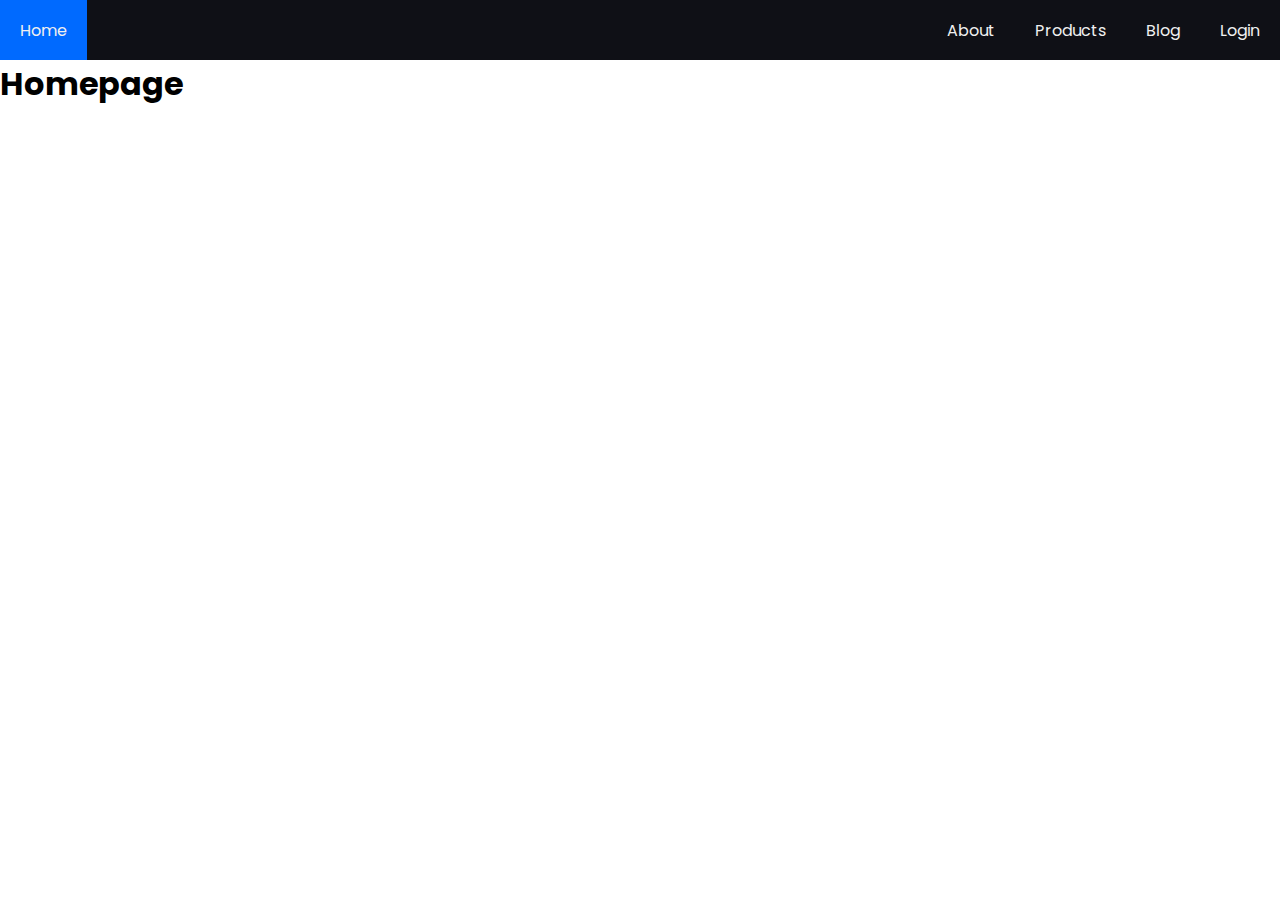
<file: secundarypages/animated-navbar/animated-navbar/index.html>
<!DOCTYPE html>
<html lang="en">
<head>
  <meta charset="UTF-8">
  <meta name="viewport" content="width=device-width, initial-scale=1.0">
  <title>Animated Navbar</title>
  <link rel="stylesheet" href="style.css">
</head>
<body>
  <nav>
    <input type="checkbox" id="sidebar-active">
    <label for="sidebar-active" class="open-sidebar-button">
      <svg xmlns="http://www.w3.org/2000/svg" height="32" viewBox="0 -960 960 960" width="32"><path d="M120-240v-80h720v80H120Zm0-200v-80h720v80H120Zm0-200v-80h720v80H120Z"/></svg>
    </label>
    <label id="overlay" for="sidebar-active"></label>
    <div class="links-container">
      <label for="sidebar-active" class="close-sidebar-button">
        <svg xmlns="http://www.w3.org/2000/svg" height="32" viewBox="0 -960 960 960" width="32"><path d="m256-200-56-56 224-224-224-224 56-56 224 224 224-224 56 56-224 224 224 224-56 56-224-224-224 224Z"/></svg>
      </label>

      <!-- NOT IN TUTORIAL: The <a> tags are linked to the subpages -->
      <a class="home-link" href="index.html">Home</a> 
      <a href="about.html">About</a> 
      <a href="products.html">Products</a>
      <a href="blog.html">Blog</a>
      <a href="login.html">Login</a>
      
    </div>
  </nav>

  <h1>Homepage</h1>
</body>
</html>
</file>
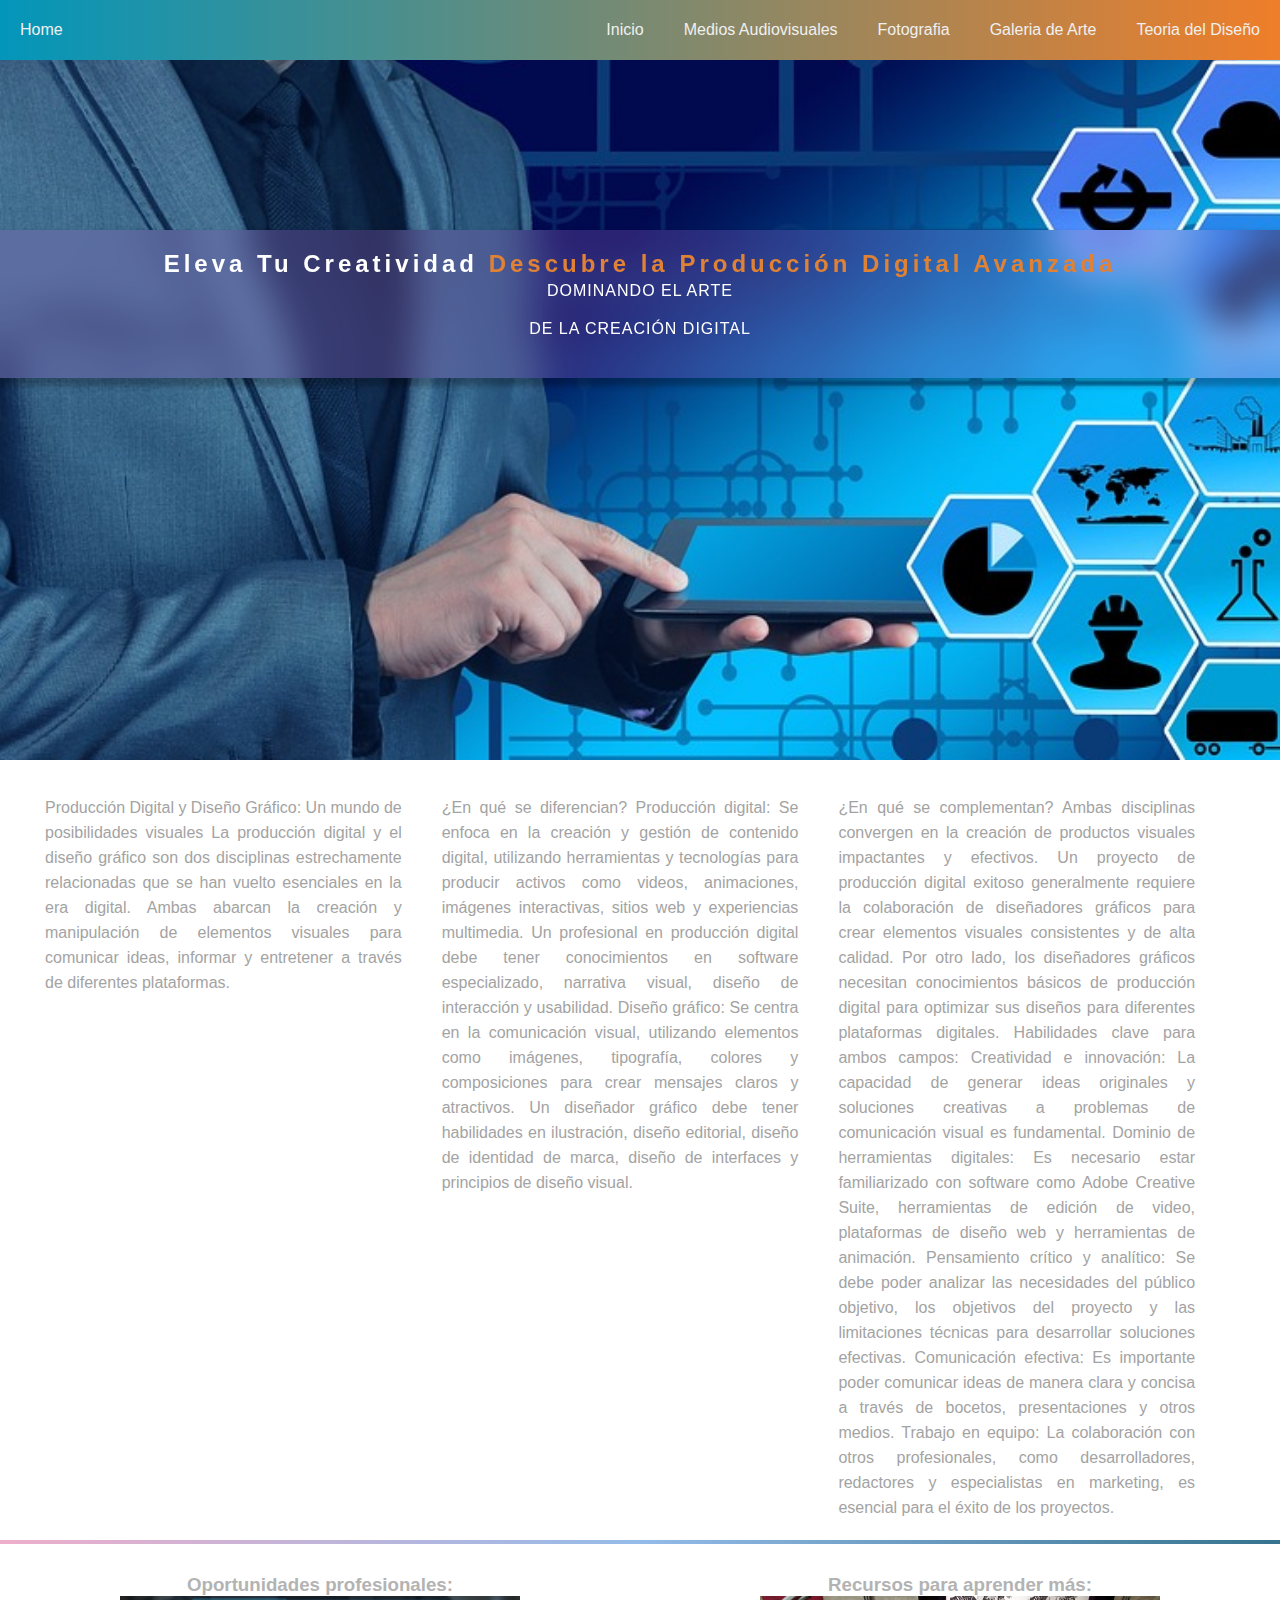
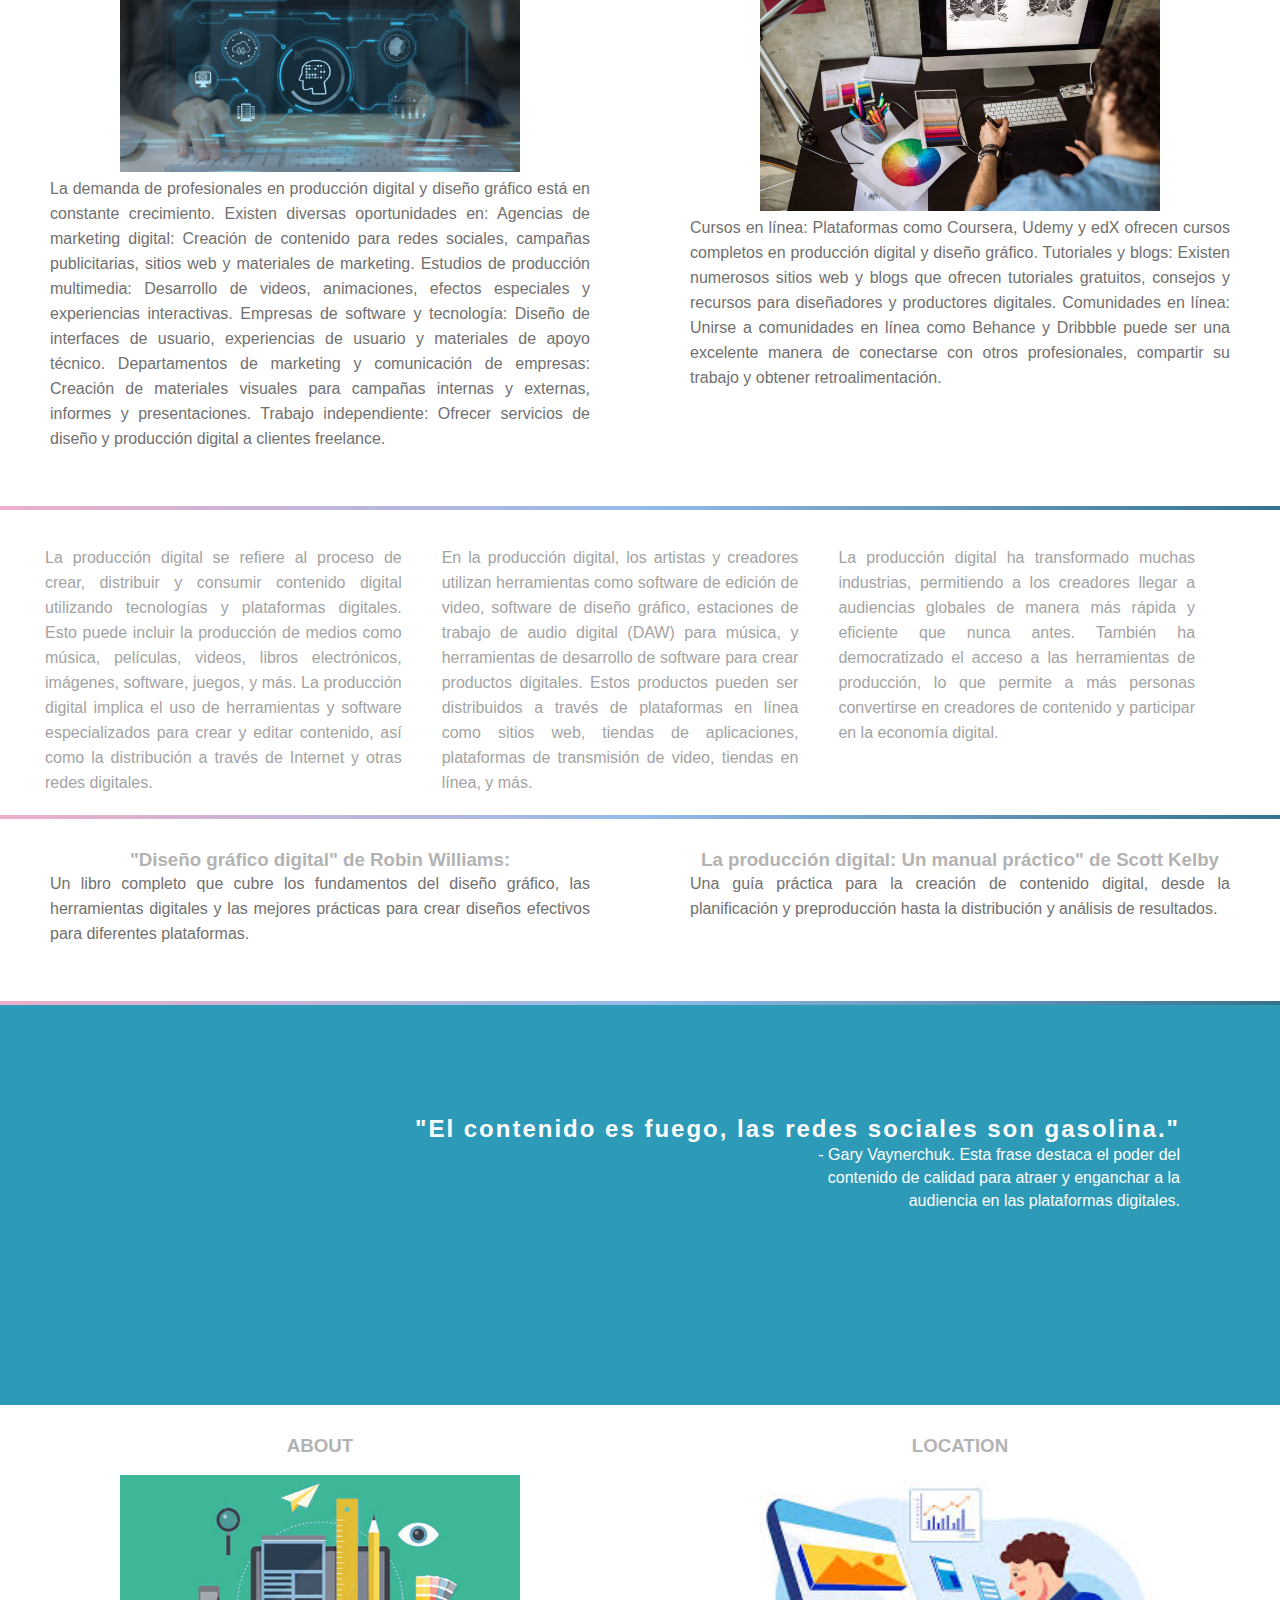
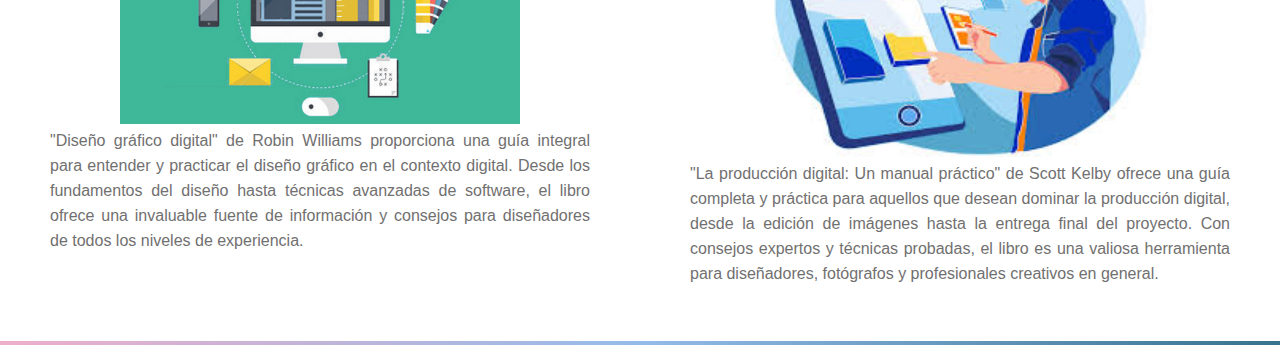
<file: secundarypages/pagestercearis/Produccion.html>
<!DOCTYPE html>
<html lang="en">
<head>
    <meta charset="UTF-8">
    <meta name="viewport" content="width=device-width, initial-scale=1.0">
    <title>Produccion Dijital</title>
    <link rel="stylesheet" href="css/styles.css">
    <link rel="stylesheet" href="css/style2.css">
</head>
<body>
<nav>
    <input type="checkbox" id="sidebar-active">
    <label for="sidebar-active" class="open-sidebar-button">
        <svg xmlns="http://www.w3.org/2000/svg" height="32" viewBox="0 -960 960 960" width="32">
            <path d="M120-240v-80h720v80H120Zm0-200v-80h720v80H120Zm0-200v-80h720v80H120Z"/>
        </svg>
    </label>
    <label id="overlay" for="sidebar-active"></label>
    <div class="links-container">
        <label for="sidebar-active" class="close-sidebar-button">
            <svg xmlns="http://www.w3.org/2000/svg" height="32" viewBox="0 -960 960 960" width="32">
                <path d="m256-200-56-56 224-224-224-224 56-56 224 224 224-224 56 56-224 224 224 224-56 56-224-224-224 224Z"/>
            </svg>
        </label>
        <!-- NOT IN TUTORIAL: The <a> tags are linked to the subpages -->
        <a class="home-link" href="#">Home</a>
        <a href="../../index.html">Inicio</a>
        <a href="MediosAudiovisuales.html">Medios Audiovisuales</a>
        <a href="Fotografia.html">Fotografia</a>
        <a href="GaleriadeArte.html">Galeria de Arte</a>
        <a href="TeoriaDelDiseño.html">Teoria del Diseño</a>
    </div>
</nav>
<!-- Hero Section -->
<section class="hero" id="hero">
    <div class="article">
        <h2 class="hero_header">Eleva Tu Creatividad <span class="light">Descubre la Producción Digital Avanzada</span></h2>
        <p class="tagline">Dominando el Arte</p>
        <p class="tagline">de la Creación Digital</p>
    </div>
</section>

</section>
<!-- About Section -->
<section class="about" id="about">
    <h2 class="hidden">About</h2>
    <p class="text_column">Producción Digital y Diseño Gráfico: Un mundo de posibilidades visuales
        La producción digital y el diseño gráfico son dos disciplinas estrechamente relacionadas que se han vuelto
        esenciales en la era digital. Ambas abarcan la creación y manipulación de elementos visuales para comunicar
        ideas, informar y entretener a través de diferentes plataformas. </p>
    <p class="text_column">¿En qué se diferencian?

        Producción digital: Se enfoca en la creación y gestión de contenido digital, utilizando herramientas y
        tecnologías para producir activos como videos, animaciones, imágenes interactivas, sitios web y experiencias
        multimedia. Un profesional en producción digital debe tener conocimientos en software especializado, narrativa
        visual, diseño de interacción y usabilidad.

        Diseño gráfico: Se centra en la comunicación visual, utilizando elementos como imágenes, tipografía, colores y
        composiciones para crear mensajes claros y atractivos. Un diseñador gráfico debe tener habilidades en
        ilustración, diseño editorial, diseño de identidad de marca, diseño de interfaces y principios de diseño
        visual.</p>
    <p class="text_column">¿En qué se complementan?

        Ambas disciplinas convergen en la creación de productos visuales impactantes y efectivos. Un proyecto de
        producción digital exitoso generalmente requiere la colaboración de diseñadores gráficos para crear elementos
        visuales consistentes y de alta calidad. Por otro lado, los diseñadores gráficos necesitan conocimientos básicos
        de producción digital para optimizar sus diseños para diferentes plataformas digitales.

        Habilidades clave para ambos campos:

        Creatividad e innovación: La capacidad de generar ideas originales y soluciones creativas a problemas de
        comunicación visual es fundamental.
        Dominio de herramientas digitales: Es necesario estar familiarizado con software como Adobe Creative Suite,
        herramientas de edición de video, plataformas de diseño web y herramientas de animación.
        Pensamiento crítico y analítico: Se debe poder analizar las necesidades del público objetivo, los objetivos del
        proyecto y las limitaciones técnicas para desarrollar soluciones efectivas.
        Comunicación efectiva: Es importante poder comunicar ideas de manera clara y concisa a través de bocetos,
        presentaciones y otros medios.
        Trabajo en equipo: La colaboración con otros profesionales, como desarrolladores, redactores y especialistas en
        marketing, es esencial para el éxito de los proyectos.</p>
</section>
<!-- More Info Section -->
<footer>
    <article class="footer_column">
        <h3>Oportunidades profesionales:</h3>
        <img src="images/img11.png" alt="" width="400" height="200" class="cards"/>
        <p>La demanda de profesionales en producción digital y diseño gráfico está en constante crecimiento. Existen
            diversas oportunidades en:

            Agencias de marketing digital: Creación de contenido para redes sociales, campañas publicitarias, sitios web
            y materiales de marketing.
            Estudios de producción multimedia: Desarrollo de videos, animaciones, efectos especiales y experiencias
            interactivas.
            Empresas de software y tecnología: Diseño de interfaces de usuario, experiencias de usuario y materiales de
            apoyo técnico.
            Departamentos de marketing y comunicación de empresas: Creación de materiales visuales para campañas
            internas y externas, informes y presentaciones.
            Trabajo independiente: Ofrecer servicios de diseño y producción digital a clientes freelance.</p>
    </article>
    <article class="footer_column">
        <h3>Recursos para aprender más:</h3>
        <img src="images/im8.jpg" alt="" width="400" height="200" class="cards"/>
        <p>Cursos en línea: Plataformas como Coursera, Udemy y edX ofrecen cursos completos en producción digital y
            diseño gráfico.
            Tutoriales y blogs: Existen numerosos sitios web y blogs que ofrecen tutoriales gratuitos, consejos y
            recursos para diseñadores y productores digitales.
            Comunidades en línea: Unirse a comunidades en línea como Behance y Dribbble puede ser una excelente manera
            de conectarse con otros profesionales, compartir su trabajo y obtener retroalimentación.</p>
    </article>
</footer>
<!-- About Section -->
<section class="about" id="about">
    <h2 class="hidden">About</h2>
    <p class="text_column">La producción digital se refiere al proceso de crear, distribuir y consumir contenido digital
        utilizando tecnologías y plataformas digitales. Esto puede incluir la producción de medios como música,
        películas, videos, libros electrónicos, imágenes, software, juegos, y más. La producción digital implica el uso
        de herramientas y software especializados para crear y editar contenido, así como la distribución a través de
        Internet y otras redes digitales. </p>
    <p class="text_column">En la producción digital, los artistas y creadores utilizan herramientas como software de
        edición de video, software de diseño gráfico, estaciones de trabajo de audio digital (DAW) para música, y
        herramientas de desarrollo de software para crear productos digitales. Estos productos pueden ser distribuidos a
        través de plataformas en línea como sitios web, tiendas de aplicaciones, plataformas de transmisión de video,
        tiendas en línea, y más. </p>
    <p class="text_column">La producción digital ha transformado muchas industrias, permitiendo a los creadores llegar a
        audiencias globales de manera más rápida y eficiente que nunca antes. También ha democratizado el acceso a las
        herramientas de producción, lo que permite a más personas convertirse en creadores de contenido y participar en
        la economía digital. </p>
</section>
<!-- More Info Section -->
<footer>
    <article class="footer_column">
        <h3>"Diseño gráfico digital" de Robin Williams:</h3>
        <p>Un libro completo que cubre los fundamentos del diseño gráfico, las herramientas digitales y las mejores
            prácticas para crear diseños efectivos para diferentes plataformas.</p>
    </article>
    <article class="footer_column">
        <h3>La producción digital: Un manual práctico" de Scott Kelby</h3>
        <p>Una guía práctica para la creación de contenido digital, desde la planificación y preproducción hasta la
            distribución y análisis de resultados.</p>
    </article>
</footer>
<!-- Parallax Section -->
<section class="banner">
    <h2 class="parallax">"El contenido es fuego, las redes sociales son gasolina." </h2>
    <p class="parallax_description">- Gary Vaynerchuk. Esta
        frase destaca el poder del contenido de calidad para atraer y enganchar a la audiencia en las plataformas
        digitales.</p>
</section>
<!-- More Info Section -->
<footer>
    <article class="footer_column">
        <h3>ABOUT</h3>
        <br>
        <img src="images/p2.jpg" alt="" width="400" height="200" class="cards"/>
        <p>"Diseño gráfico digital" de Robin Williams proporciona una guía integral para entender y practicar el diseño gráfico en el contexto digital. Desde los fundamentos del diseño hasta técnicas avanzadas de software, el libro ofrece una invaluable fuente de información y consejos para diseñadores de todos los niveles de experiencia. </p>
    </article>
    <article class="footer_column">
        <h3>LOCATION</h3>
        <img src="images/p1.jpg" alt="" width="400" height="200" class="cards"/>
        <p> "La producción digital: Un manual práctico" de Scott Kelby ofrece una guía completa y práctica para aquellos que desean dominar la producción digital, desde la edición de imágenes hasta la entrega final del proyecto. Con consejos expertos y técnicas probadas, el libro es una valiosa herramienta para diseñadores, fotógrafos y profesionales creativos en general.</p>
    </article>
</footer>
</body>
</html>
</file>
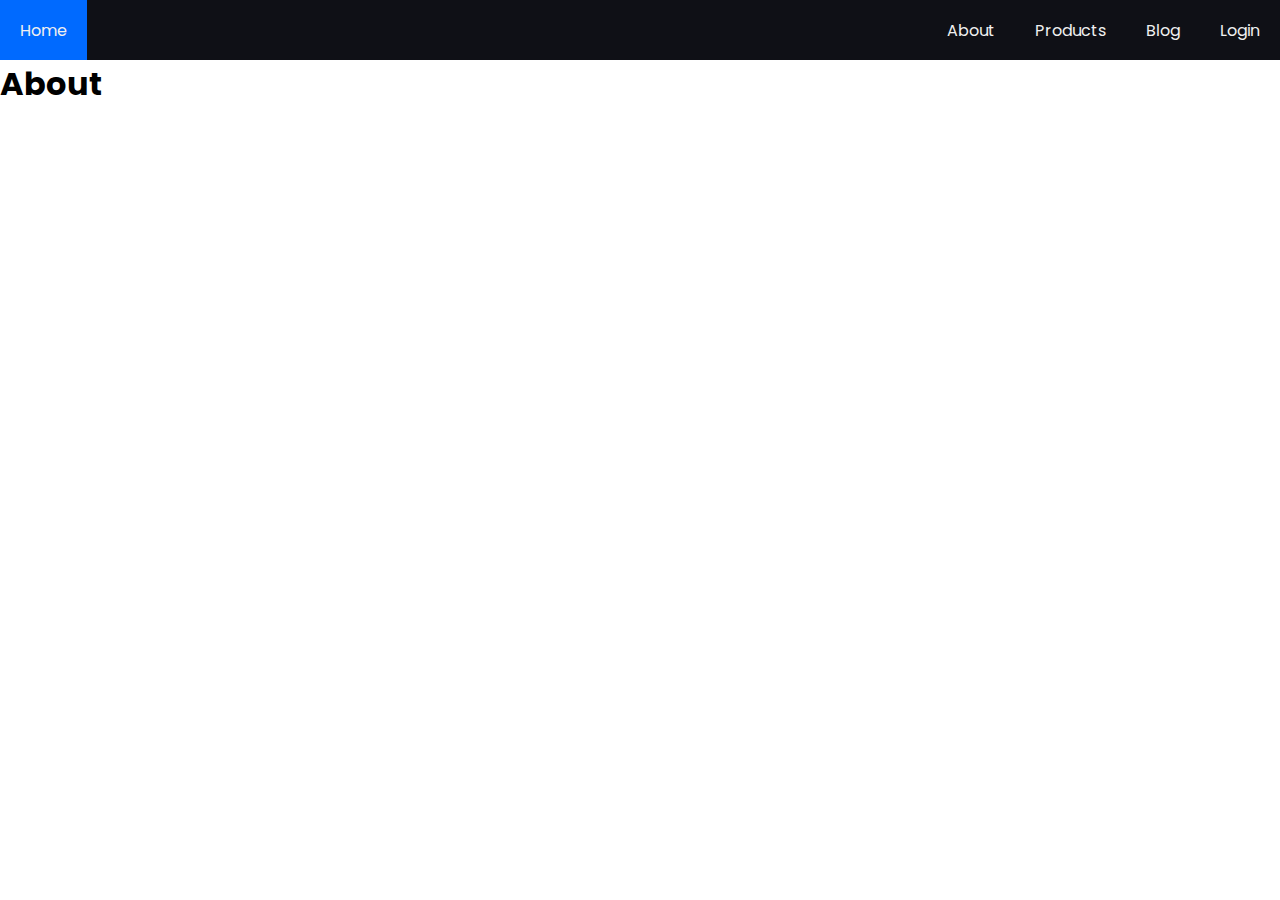
<file: secundarypages/animated-navbar/animated-navbar/about.html>
<!DOCTYPE html>
<html lang="en">
<head>
  <meta charset="UTF-8">
  <meta name="viewport" content="width=device-width, initial-scale=1.0">
  <title>About</title>
  <link rel="stylesheet" href="style.css">
</head>
<body>
  <nav>
    <input type="checkbox" id="sidebar-active">
    <label for="sidebar-active" class="open-sidebar-button">
      <svg xmlns="http://www.w3.org/2000/svg" height="32" viewBox="0 -960 960 960" width="32"><path d="M120-240v-80h720v80H120Zm0-200v-80h720v80H120Zm0-200v-80h720v80H120Z"/></svg>
    </label>
    <label id="overlay" for="sidebar-active"></label>
    <div class="links-container">
      <label for="sidebar-active" class="close-sidebar-button">
        <svg xmlns="http://www.w3.org/2000/svg" height="32" viewBox="0 -960 960 960" width="32"><path d="m256-200-56-56 224-224-224-224 56-56 224 224 224-224 56 56-224 224 224 224-56 56-224-224-224 224Z"/></svg>
      </label>

      <a class="home-link" href="index.html">Home</a> <!-- link back to homepage -->
      <a href="about.html">About</a> 
      <a href="products.html">Products</a>
      <a href="blog.html">Blog</a>
      <a href="login.html">Login</a>
      
    </div>
  </nav>

  <h1>About</h1>
</body>
</html>
</file>
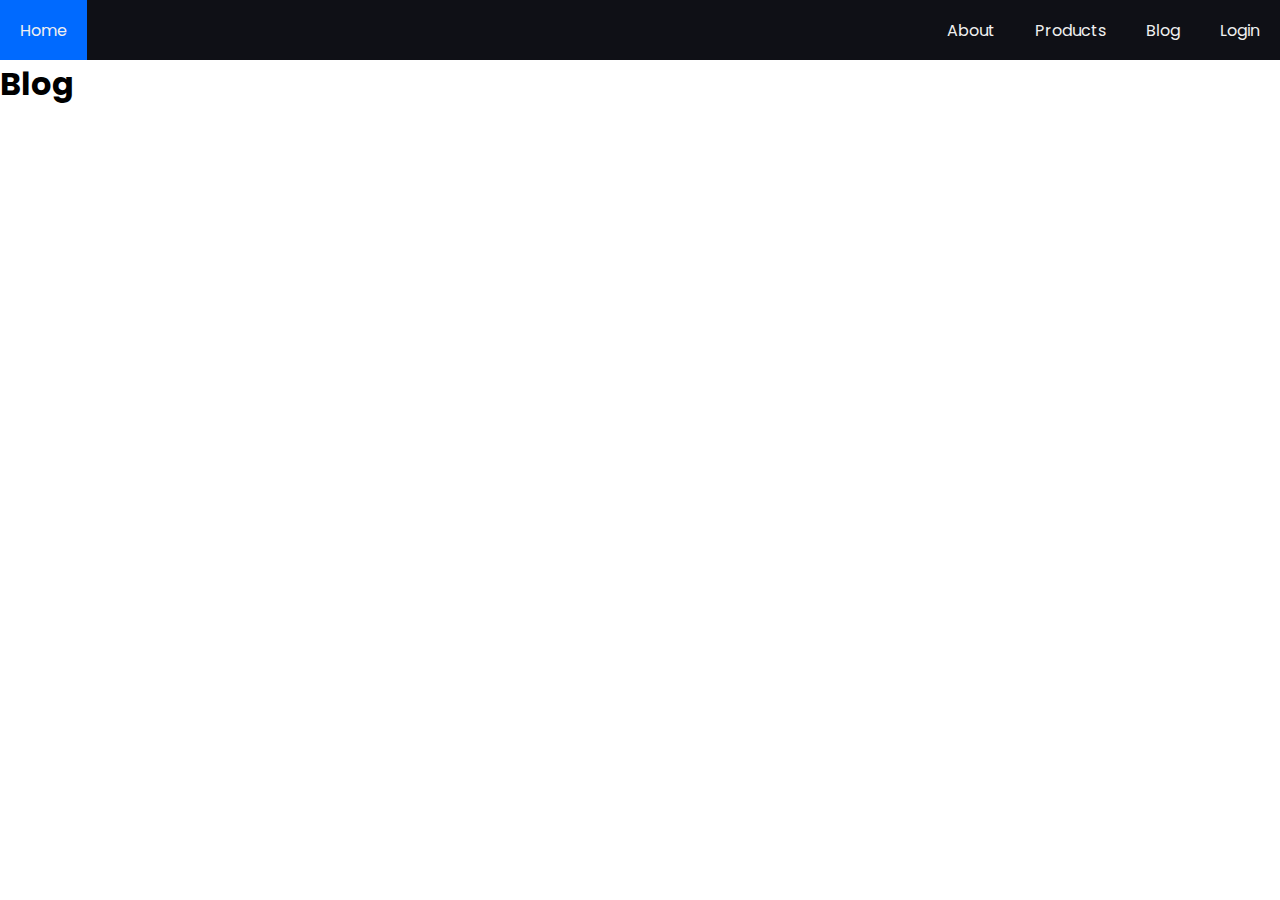
<file: secundarypages/animated-navbar/animated-navbar/blog.html>
<!DOCTYPE html>
<html lang="en">
<head>
  <meta charset="UTF-8">
  <meta name="viewport" content="width=device-width, initial-scale=1.0">
  <title>Blog</title>
  <link rel="stylesheet" href="style.css">
</head>
<body>
  <nav>
    <input type="checkbox" id="sidebar-active">
    <label for="sidebar-active" class="open-sidebar-button">
      <svg xmlns="http://www.w3.org/2000/svg" height="32" viewBox="0 -960 960 960" width="32"><path d="M120-240v-80h720v80H120Zm0-200v-80h720v80H120Zm0-200v-80h720v80H120Z"/></svg>
    </label>
    <label id="overlay" for="sidebar-active"></label>
    <div class="links-container">
      <label for="sidebar-active" class="close-sidebar-button">
        <svg xmlns="http://www.w3.org/2000/svg" height="32" viewBox="0 -960 960 960" width="32"><path d="m256-200-56-56 224-224-224-224 56-56 224 224 224-224 56 56-224 224 224 224-56 56-224-224-224 224Z"/></svg>
      </label>

      <a class="home-link" href="index.html">Home</a> <!-- link back to homepage -->
      <a href="about.html">About</a> 
      <a href="products.html">Products</a>
      <a href="blog.html">Blog</a>
      <a href="login.html">Login</a>
      
    </div>
  </nav>
  <h1>Blog</h1>
</body>
</html>
</file>
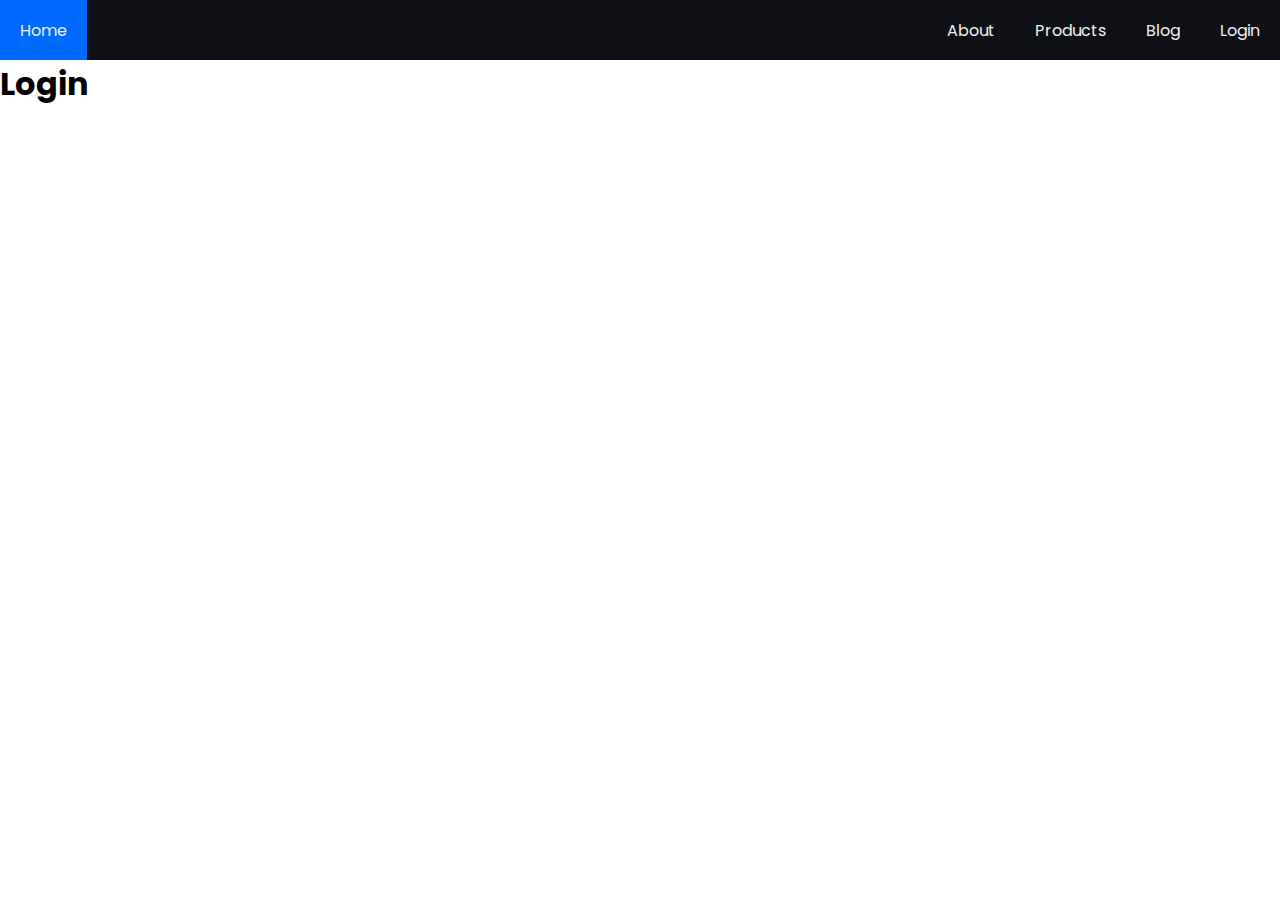
<file: secundarypages/animated-navbar/animated-navbar/login.html>
<!DOCTYPE html>
<html lang="en">
<head>
  <meta charset="UTF-8">
  <meta name="viewport" content="width=device-width, initial-scale=1.0">
  <title>Login</title>
  <link rel="stylesheet" href="style.css">
</head>
<body>
  <nav>
    <input type="checkbox" id="sidebar-active">
    <label for="sidebar-active" class="open-sidebar-button">
      <svg xmlns="http://www.w3.org/2000/svg" height="32" viewBox="0 -960 960 960" width="32"><path d="M120-240v-80h720v80H120Zm0-200v-80h720v80H120Zm0-200v-80h720v80H120Z"/></svg>
    </label>
    <label id="overlay" for="sidebar-active"></label>
    <div class="links-container">
      <label for="sidebar-active" class="close-sidebar-button">
        <svg xmlns="http://www.w3.org/2000/svg" height="32" viewBox="0 -960 960 960" width="32"><path d="m256-200-56-56 224-224-224-224 56-56 224 224 224-224 56 56-224 224 224 224-56 56-224-224-224 224Z"/></svg>
      </label>

      <a class="home-link" href="index.html">Home</a> <!-- link back to homepage -->
      <a href="about.html">About</a> 
      <a href="products.html">Products</a>
      <a href="blog.html">Blog</a>
      <a href="login.html">Login</a>
      
    </div>
  </nav>

  <h1>Login</h1>
</body>
</html>
</file>
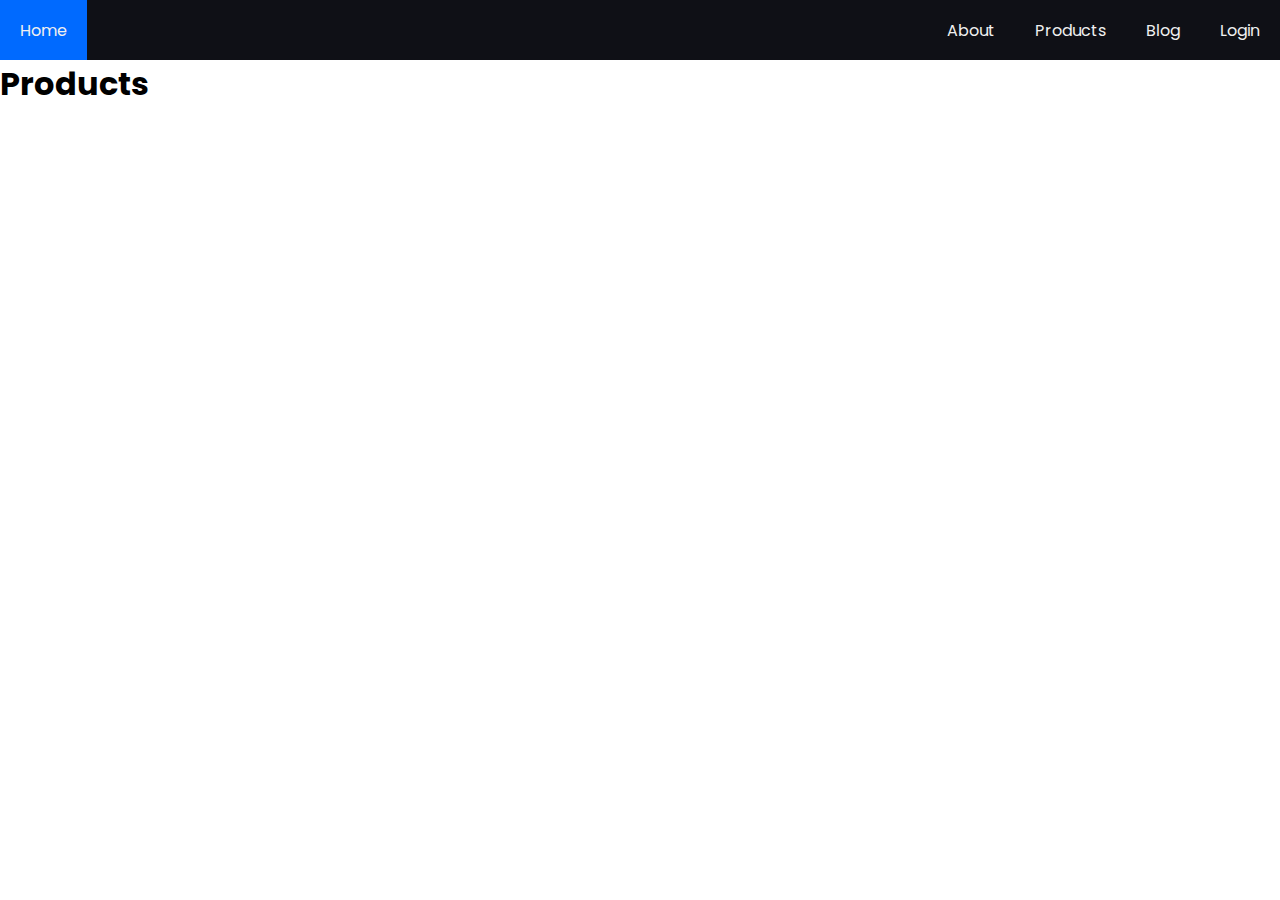
<file: secundarypages/animated-navbar/animated-navbar/products.html>
<!DOCTYPE html>
<html lang="en">
<head>
  <meta charset="UTF-8">
  <meta name="viewport" content="width=device-width, initial-scale=1.0">
  <title>Products</title>
  <link rel="stylesheet" href="style.css">
</head>
<body>
  <nav>
    <input type="checkbox" id="sidebar-active">
    <label for="sidebar-active" class="open-sidebar-button">
      <svg xmlns="http://www.w3.org/2000/svg" height="32" viewBox="0 -960 960 960" width="32"><path d="M120-240v-80h720v80H120Zm0-200v-80h720v80H120Zm0-200v-80h720v80H120Z"/></svg>
    </label>
    <label id="overlay" for="sidebar-active"></label>
    <div class="links-container">
      <label for="sidebar-active" class="close-sidebar-button">
        <svg xmlns="http://www.w3.org/2000/svg" height="32" viewBox="0 -960 960 960" width="32"><path d="m256-200-56-56 224-224-224-224 56-56 224 224 224-224 56 56-224 224 224 224-56 56-224-224-224 224Z"/></svg>
      </label>

      <a class="home-link" href="index.html">Home</a> <!-- link back to homepage -->
      <a href="about.html">About</a> 
      <a href="products.html">Products</a>
      <a href="blog.html">Blog</a>
      <a href="login.html">Login</a>
      
    </div>
  </nav>
  <h1>Products</h1>
</body>
</html>
</file>
<file: secundarypages/animated-navbar/animated-navbar/style.css>
@import url('https://fonts.googleapis.com/css2?family=Poppins:ital,wght@0,100;0,200;0,300;0,400;0,500;0,600;0,700;0,800;0,900;1,100;1,200;1,300;1,400;1,500;1,600;1,700;1,800;1,900&display=swap');
:root{
  --color-1: #0f1016;
  --text-color: #f0f0f0;
  --accent-color: #006aff;
}
*{
  margin: 0;
  padding: 0;
}
html{
  font-size: 12pt;
  font-family: Poppins, Segoe UI, Tahoma, sans-serif;
}
nav{
  height: 60px;
  background-color: var(--color-1);
  display: flex;
  justify-content: flex-end;
  align-items: center;
}
.links-container{
  height: 100%;
  width: 100%;
  display: flex;
  flex-direction: row;
  align-items: center;
}
nav a{
  height: 100%;
  padding: 0 20px;
  display: flex;
  align-items: center;
  text-decoration: none;
  color: var(--text-color);
}
nav a:hover{
  background-color: var(--accent-color);
}
nav .home-link{
  margin-right: auto;
}
nav svg{
  fill: var(--text-color);
}
#sidebar-active{
  display: none;
}
.open-sidebar-button, .close-sidebar-button{
  display: none;
}
@media(max-width: 450px){
  .links-container{
    flex-direction: column;
    align-items: flex-start;

    position: fixed;
    top: 0;
    right: -100%;
    z-index: 10;
    width: 300px;

    background-color: var(--color-1);
    box-shadow: -5px 0 5px rgba(0, 0, 0, 0.25);
    transition: 0.75s ease-out;
  }
}
</file>
<file: secundarypages/pagestercearis/css/styles.css>
@import url('https://fonts.googleapis.com/css2?family=Poppins:ital,wght@0,100;0,200;0,300;0,400;0,500;0,600;0,700;0,800;0,900;1,100;1,200;1,300;1,400;1,500;1,600;1,700;1,800;1,900&display=swap');
@import url(https://fonts.googleapis.com/css?family=Khula:700);
:root{
    --color-1: #0f1016;
    --text-color: #f0f0f0;
    --accent-color: #006aff;
}
*{
    margin: 0;
    padding: 0;
}
body {
    background: rgb(238,174,202);
    background: linear-gradient(90deg, rgba(238,174,202,1) 0%, rgba(148,187,233,1) 50%, rgba(54,115,142,1) 100%);
}
@keyframes gradient {
    0% {
        background-position: 0 50%;
    }
    50% {
        background-position: 100% 50%;
    }
    100% {
        background-position: 0 50%;
    }
}


html{
    font-size: 12pt;
    font-family: Poppins, Segoe UI, Tahoma, sans-serif;
}
nav{
    height: 60px;
    background: rgb(3,150,186);
    background: linear-gradient(90deg, rgba(3,150,186,1) 0%, rgba(239,126,41,1) 100%);
    display: flex;
    justify-content: flex-end;
    align-items: center;
}
.links-container{
    height: 100%;
    width: 100%;
    display: flex;
    flex-direction: row;
    align-items: center;
}
nav a{
    height: 100%;
    padding: 0 20px;
    display: flex;
    align-items: center;
    text-decoration: none;
    color: var(--text-color);
}
nav a:hover{
    background-color: rgb(246, 133, 107);
    border-radius: 50px;
}
nav .home-link{
    margin-right: auto;
}
nav svg{
    fill: var(--text-color);
}
nav img{
    height: 90%;
    margin-bottom: 10px;
}
#sidebar-active{
    display: none;
}
.open-sidebar-button, .close-sidebar-button{
    display: none;
}
@media(max-width: 450px){
    .links-container{
        flex-direction: column;
        align-items: flex-start;

        position: fixed;
        top: 0;
        right: -100%;
        z-index: 10;
        width: 300px;
        background: rgb(41,191,223);
        background: linear-gradient(0deg, rgba(41,191,223,1) 0%, rgba(246,133,107,1) 40%, rgba(133,184,149,1) 100%);
        box-shadow: -5px 0 5px rgba(0, 0, 0, 0.25);
        transition: 0.75s ease-out;
    }
    nav a{
        box-sizing: border-box;
        height: auto;
        width: 100%;
        padding: 20px 30px;
        justify-content: flex-start;
    }
    .open-sidebar-button, .close-sidebar-button{
        padding: 20px;
        display: block;
    }
    #sidebar-active:checked ~ .links-container{
        right: 0;
    }
    #sidebar-active:checked ~ #overlay{
        height: 100%;
        width: 100%;
        position: fixed;
        top: 0;
        left: 0;
        z-index: 9;
    }
}
</file>
<file: secundarypages/pagestercearis/css/style2.css>
/* Estilos para el cuerpo de la página */
body {
    font-family: Arial, sans-serif;
    margin: 0;
    padding: 0;
    background-color: #f8f8f8;
}

/* Estilos para el encabezado */
header {
    background-color: #333;
    color: #fff;
    padding: 20px;
    text-align: center;
}

/* Estilos para el contenedor principal */
.container {
    max-width: 800px;
    margin: 20px auto;
    padding: 20px;
    background-color: #fff;
    border-radius: 8px;
    box-shadow: 0 0 10px rgba(0, 0, 0, 0.1);
}

/* Estilos para los títulos */
h2 {
    color: #333;
}

/* Estilos para los párrafos */
p {
    margin-bottom: 20px;
}

/* Estilos para las listas */
ul {
    margin-bottom: 20px;
}

/* Estilos para los elementos de lista */
li {
    margin-bottom: 10px;
}

/* Estilos para los enlaces */
a {
    color: #007bff;
    text-decoration: none;
}

/* Estilos para los enlaces al pasar el cursor sobre ellos */
a:hover {
    text-decoration: underline;
}

/* Estilos para la línea horizontal */
hr {
    border: 0;
    border-top: 1px solid #ccc;
    margin: 20px 0;
}
/* Parallax Section */
.banner {
    background-color: #2D9AB7;
    background-image: url(../images/background.jpg);
    height: 400px;
    background-attachment: fixed;
    background-size: cover;
    background-repeat: no-repeat;
}
.hero_header {
	color: #FFFFFF;
	text-align: center;
	margin-top: 0px;
	margin-right: 0px;
	margin-bottom: 0px;
	margin-left: 0px;
	letter-spacing: 4px;
}
/* Hero Section */
.hero {
	background-color: #B3B3B3;
    background-image: url(../images/industry-3087393_1280.jpg);
    height: 400px;
    background-attachment: fixed;
    background-size: cover;
    background-repeat: no-repeat;
	padding-top: 150px;
	padding-bottom: 150px;
}
.light {
	font-weight: bold;
	color: #e08236;
}
.tagline {
	text-align: center;
	color: #FFFFFF;
	margin-top: 4px;
	font-weight: lighter;
	text-transform: uppercase;
	letter-spacing: 1px;
}
/* About Section */
.text_column {
	width: 29%;
	text-align: justify;
	font-weight: lighter;
	line-height: 25px;
	float: left;
	padding-left: 20px;
	padding-right: 20px;
	color: #A3A3A3;
}
.about {
	padding-left: 25px;
	padding-right: 25px;
	padding-top: 35px;
	display: inline-block;
	background-color: #FFFFFF;
	margin-top: 0px;
}
/* Stats Gallery */
.stats {
	color: #717070;
	margin-bottom: 5px;
}
.gallery {
	clear: both;
	display: inline-block;
	width: 100%;
	background-color: #FFFFFF;
	/* [disabled]min-width: 400px;
*/
	padding-bottom: 35px;
	padding-top: 0px;
	margin-top: -5px;
	margin-bottom: 0px;
}
.thumbnail {
	width: 25%;
	text-align: center;
	float: left;
	margin-top: 35px;
}
.gallery .thumbnail h4 {
	margin-top: 5px;
	margin-right: 5px;
	margin-bottom: 5px;
	margin-left: 5px;
	color: #52BAD5;
}
.gallery .thumbnail p {
	margin-top: 0px;
	margin-right: 0px;
	margin-bottom: 0px;
	margin-left: 0px;
	color: #A3A3A3;
}
/* Parallax Section */
.banner {
	background-color: #2D9AB7;
	background-image: url(../images/web1.webp);
	height: 400px;
	background-attachment: fixed;
	background-size: cover;
	background-repeat: no-repeat;
}
.parallax {
	color: #FFFFFF;
	text-align: right;
	padding-right: 100px;
	padding-top: 110px;
	letter-spacing: 2px;
	margin-top: 0px;
}
.parallax_description {
	color: #FFFFFF;
	text-align: right;
	padding-right: 100px;
	width: 30%;
	float: right;
	font-weight: lighter;
	line-height: 23px;
	margin-top: 0px;
	margin-right: 0px;
	margin-bottom: 0px;
	margin-left: 0px;
}
/* More info */
footer {
	background-color: #FFFFFF;
	padding-bottom: 35px;
}
.footer_column {
	width: 50%;
	text-align: center;
	padding-top: 30px;
	float: left;
}
footer .footer_column h3 {
	color: #B3B3B3;
	text-align: center;
}
footer .footer_column p {
	color: #717070;
	background-color: #FFFFFF;
}
.cards {
	width: 100%;
	height: auto;
	max-width: 400px;
	max-height: 300px;
}
footer .footer_column p {
	padding-left: 30px;
	padding-right: 30px;
	text-align: justify;
	line-height: 25px;
	font-weight: lighter;
	margin-left: 20px;
	margin-right: 20px;
}
.button {
	width: 200px;
	margin-top: 40px;
	margin-right: auto;
	margin-bottom: auto;
	margin-left: auto;
	padding-top: 20px;
	padding-right: 10px;
	padding-bottom: 20px;
	padding-left: 10px;
	text-align: center;
	vertical-align: middle;
	border-radius: 0px;
	text-transform: uppercase;
	font-weight: bold;
	letter-spacing: 2px;
	border: 3px solid #FFFFFF;
	color: #FFFFFF;
	transition: all 0.3s linear;
}
.button:hover {
	background-color: #FEFEFE;
	color: #C4C4C4;
	cursor: pointer;
}
.copyright {
	text-align: center;
	padding-top: 20px;
	padding-bottom: 20px;
	background-color: #717070;
	color: #FFFFFF;
	text-transform: uppercase;
	font-weight: lighter;
	letter-spacing: 2px;
	border-top-width: 2px;
}
.footer_banner {
	background-color: #B3B3B3;
	padding-top: 60px;
	padding-bottom: 60PX;
	margin-bottom: 0px;
	background-image: url(../images/pattern.png);
	background-repeat: repeat;
}
footer {
	display: inline-block;
}
.hidden {
	display: none;
}

/* Mobile */
@media (max-width: 320px) {
.logo {
	width: 100%;
	text-align: center;
	margin-top: 13px;
	margin-right: 0px;
	margin-bottom: 0px;
	margin-left: 0px;
}
.container header nav {
	margin-top: 0px;
	margin-right: 0px;
	margin-bottom: 0px;
	margin-left: 0px;
	width: 100%;
	float: none;
	display: none;
}

nav ul li {
	margin-top: 0px;
	margin-right: 0px;
	margin-bottom: 0px;
	margin-left: 0px;
	width: 100%;
	text-align: center;
}
.text_column {
	width: 100%;
	text-align: justify;
	padding-top: 0px;
	padding-right: 0px;
	padding-bottom: 0px;
	padding-left: 0px;
}
.thumbnail {
	width: 100%;
}
.footer_column {
	width: 100%;
	margin-top: 0px;
}
.parallax {
	text-align: center;
	margin-top: 0px;
	margin-right: 0px;
	margin-bottom: 0px;
	margin-left: 0px;
	padding-top: 40%;
	padding-right: 0px;
	padding-bottom: 0px;
	padding-left: 0px;
	width: 100%;
	font-size: 18px;
}
.parallax_description {
	padding-top: 0px;
	padding-right: 0px;
	padding-bottom: 0px;
	padding-left: 0px;
	width: 90%;
	margin-top: 25px;
	margin-right: 0px;
	margin-bottom: 0px;
	margin-left: 12px;
	float: none;
	text-align: center;
}
.banner {
	background-color: #2D9AB7;
	background-image: none;
}
.tagline {
	margin-top: 20px;
	line-height: 22px;
}
.hero_header {
	padding-left: 10px;
	padding-right: 10px;
	line-height: 22px;
	text-align: center;
}
}

/* Small Tablets */
@media (min-width: 321px)and (max-width: 767px) {
.logo {
	width: 100%;
	text-align: center;
	margin-top: 13px;
	margin-right: 0px;
	margin-bottom: 0px;
	margin-left: 0px;
	color: #043745;
}
.container header nav {
	margin-top: 0px;
	margin-right: 0px;
	margin-bottom: 0px;
	margin-left: 0px;
	width: 100%;
	float: none;
	overflow: auto;
	display: inline-block;
	background: #52bad5;
}
header nav ul {
	padding: 0px;
	float: none;
}
nav ul li {
	margin-top: 0px;
	margin-right: 0px;
	margin-bottom: 0px;
	margin-left: 0px;
	width: 100%;
	text-align: center;
	padding-top: 8px;
	padding-bottom: 8px;
}
.text_column {
	width: 100%;
	text-align: left;
	padding-top: 0px;
	padding-right: 0px;
	padding-bottom: 0px;
	padding-left: 0px;
}
.thumbnail {
	width: 100%;
}
.footer_column {
	width: 100%;
	margin-top: 0px;
}
.parallax {
	text-align: center;
	margin-top: 0px;
	margin-right: 0px;
	margin-bottom: 0px;
	margin-left: 0px;
	padding-top: 40%;
	padding-right: 0px;
	padding-bottom: 0px;
	padding-left: 0px;
	width: 100%;
	font-size: 18px;
}
.parallax_description {
	padding-top: 0px;
	padding-right: 0px;
	padding-bottom: 0px;
	padding-left: 0px;
	margin-top: 30%;
	margin-right: 0px;
	margin-bottom: 0px;
	margin-left: 0px;
	float: none;
	width: 100%;
	text-align: center;
}
.thumbnail {
	width: 50%;
}
.parallax {
	margin-top: 0px;
	margin-right: 0px;
	margin-bottom: 0px;
	margin-left: 0px;
	padding-right: 0px;
	padding-bottom: 0px;
	padding-left: 0px;
	padding-top: 20%;
}
.parallax_description {
	margin-top: 0px;
	margin-right: 0px;
	margin-bottom: 0px;
	margin-left: 0px;
	width: 100%;
	padding-top: 30px;
}
.banner {
	padding-left: 20px;
	padding-right: 20px;
}
.footer_column {
	width: 100%;
}
}

/* Small Desktops */
@media (min-width: 768px) and (max-width: 1096px) {
.text_column {
	width: 100%;
}
.thumbnail {
	width: 50%;
}
.text_column {
	width: 100%;
	margin-top: 0px;
	margin-right: 0px;
	margin-bottom: 0px;
	margin-left: 0px;
	padding-top: 0px;
	padding-right: 0px;
	padding-bottom: 0px;
	padding-left: 0px;
}
.banner {
	margin-top: 0px;
	padding-top: 0px;
}
}
.article{
    backdrop-filter: blur(20px);
    background-color: rgba(194, 109, 233, 0.21);
    padding:20px;
    margin:20px 0;
    color:#fff;
    box-shadow:0 5px 5px 3px rgba(0, 0, 0, 0.25);
}
</file>
